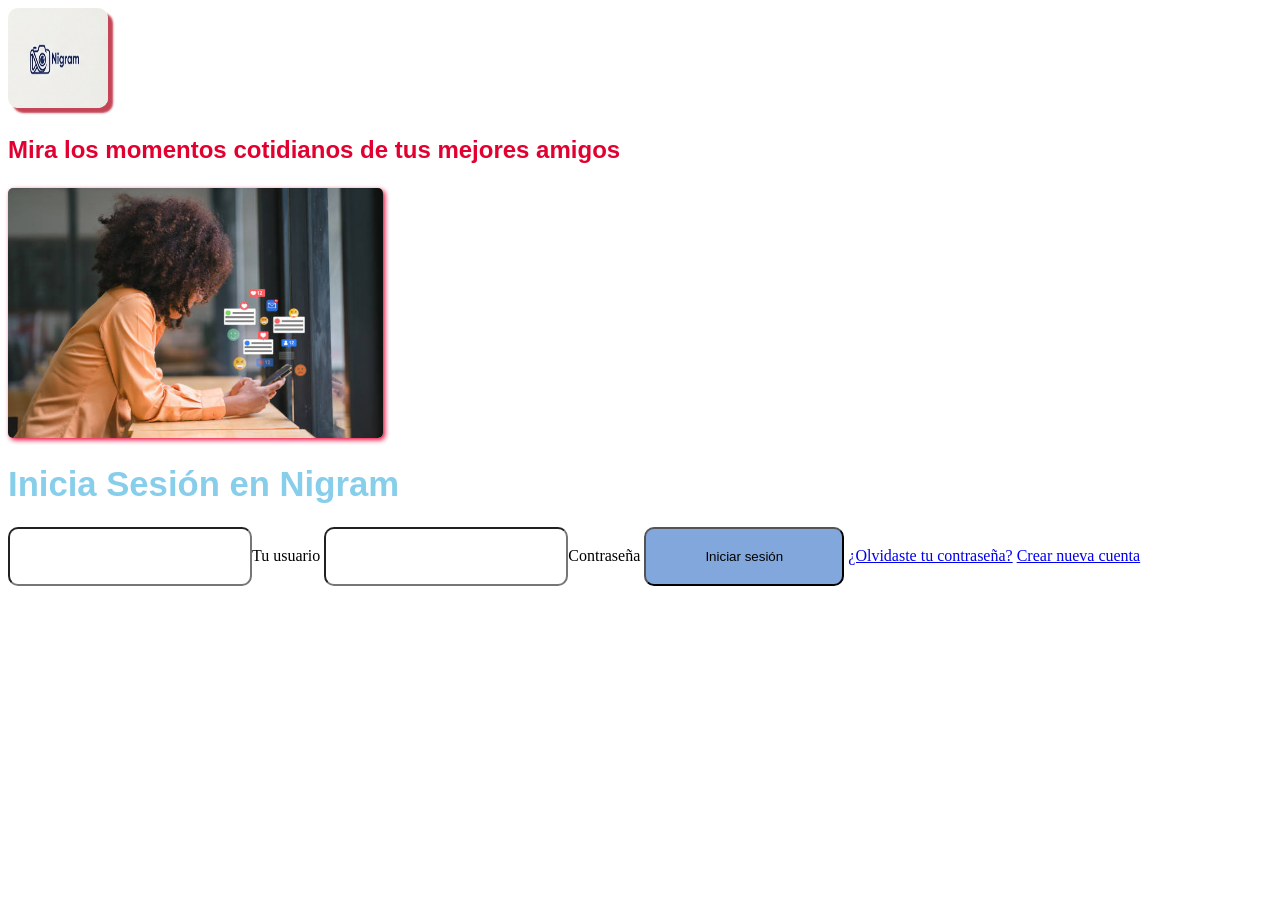
<file: dia13/web1/index.html>
<!DOCTYPE html>
<html lang="en">
    <head>
        <meta charset="UTF-8">
        <link rel="stylesheet" href="style.css"/>
        <meta name="viewport" content="width=device-width, initial-scale=1.0">
        <title>Nigram</title>
    </head>
    <body>
        <img src="images/logo.jpg" class="img-logo"/>
        <h3>Mira los momentos cotidianos de tus mejores amigos</h3>
        <img src="images/slider.jpg" class="img-slider"/>
        <h1>Inicia Sesión en Nigram</h1>
        <form>
            <input type="text" name="usuario" id="usuario"/>Tu usuario
            <input type="password" name="clave" id="password"/>Contraseña
            <button id="btn-iniciar">Iniciar sesión</button>
            <a href="#">¿Olvidaste tu contraseña?</a>
            <a href="#">Crear nueva cuenta</a>
        </form>
    </body>
    <script src="script.js"></script>
</html>
</file>
<file: dia13/web1/style.css>
.img-logo{
    width: 100px;
    height: 100px;
    border-radius: 10px;
    box-shadow: 5px 5px 2px rgb(196, 69, 86);
}

.img-slider{
    height: 250px;
    width: auto;
    border-radius: 5px;
    box-shadow: 2px 2px 5px #eb063b;
}

h3{
    font-family: Arial, Helvetica, sans-serif;
    color: rgb(226, 0, 49);
    font-size: 18pt;
}

h1{
    font-family: Arial, Helvetica, sans-serif;
    font-size: 26pt;
    color: skyblue;
}

form input, form button{
    width: 200px;
    padding: 20px;
    border-radius: 10px;
}

button{
    background-color: rgb(130, 167, 221);
    transition: 300ms;
}

form button:hover{
    background-color: rgb(75, 155, 202);
}
</file>
